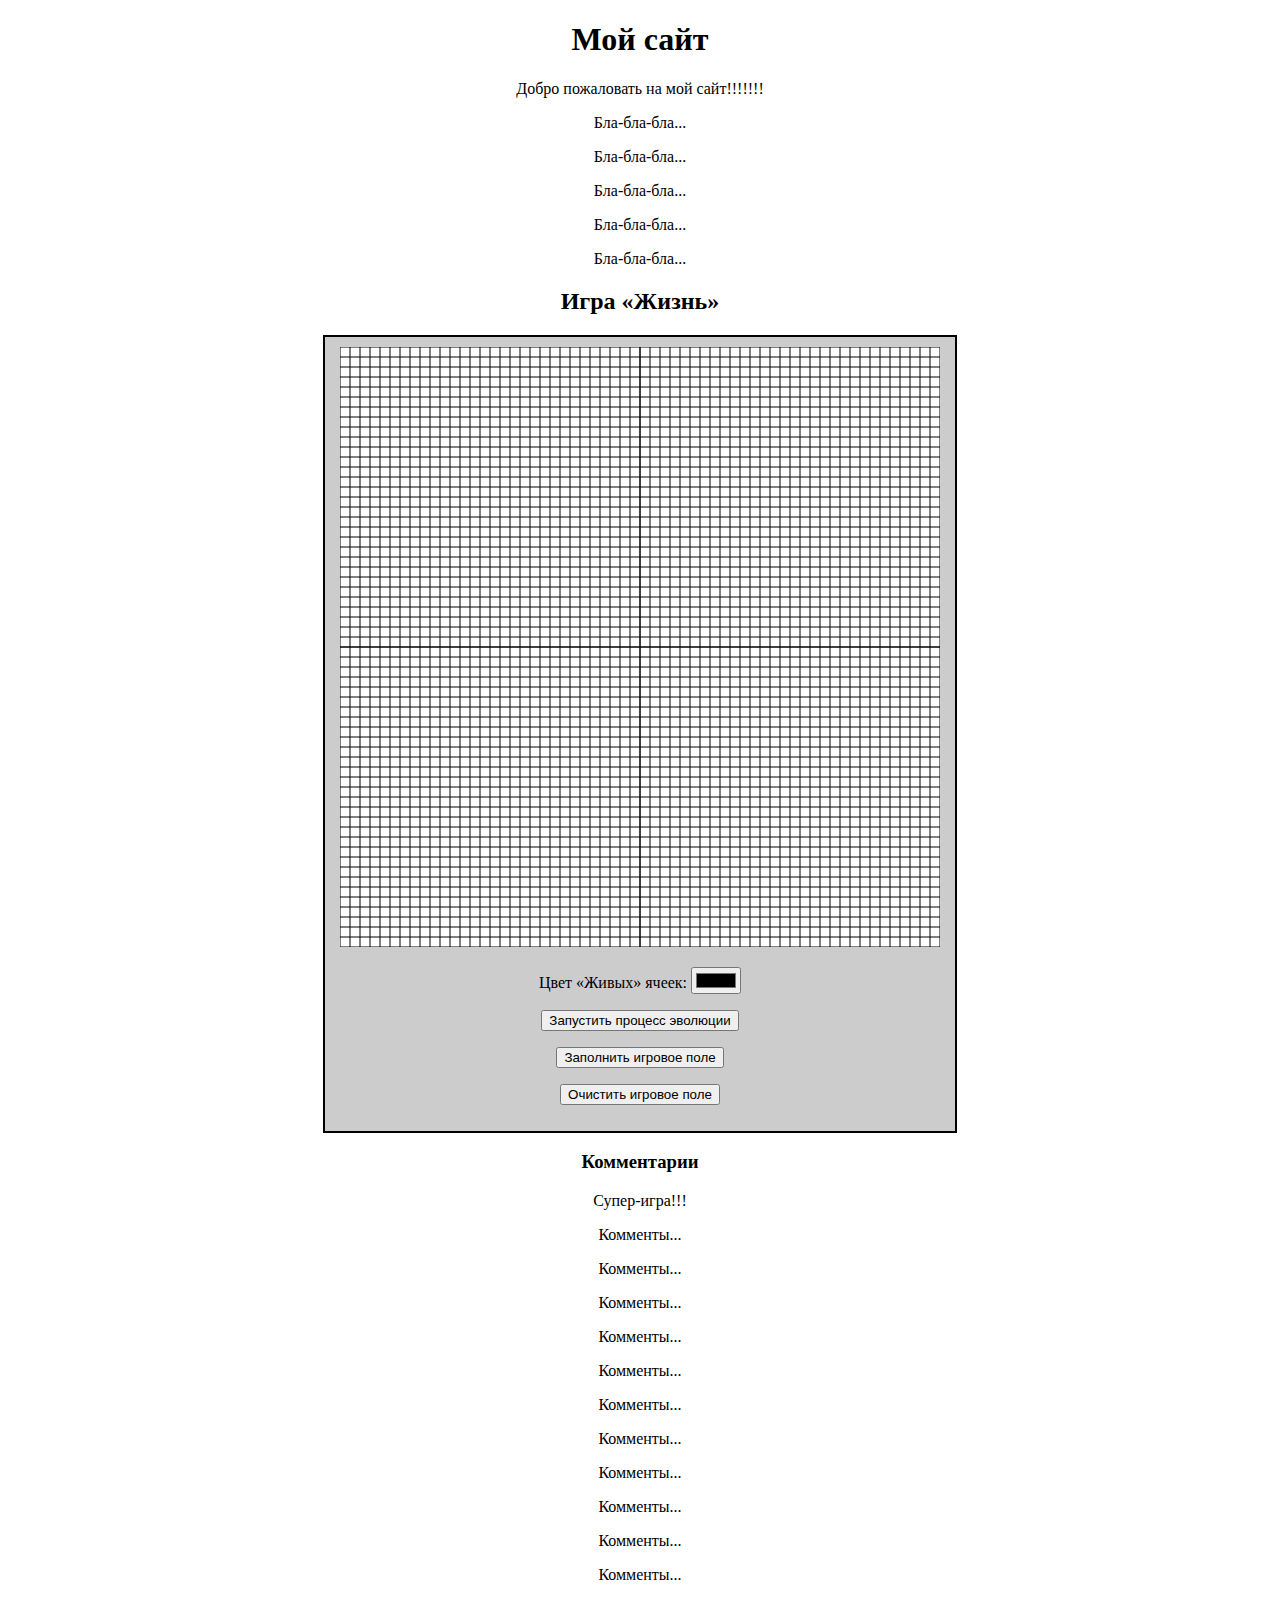
<file: index.html>
<!DOCTYPE html>
<html>
  <head>
    <title>Game Of Life</title>
    <meta charset="utf-8"/>
    <script src="gameOfLife.js" defer></script>
  </head>
  <body style="text-align:center;" disabled>
    <h1>Мой сайт</h1>
    <p>Добро пожаловать на мой сайт!!!!!!!</p>
    <p>Бла-бла-бла...</p>
    <p>Бла-бла-бла...</p>
    <p>Бла-бла-бла...</p>
    <p>Бла-бла-бла...</p>
    <p>Бла-бла-бла...</p>
    <h2>Игра «Жизнь»</h2> <!-- « (Alt + 0171), » (Alt + 0187), & (Alt + 38)  -->
    <div id="gameOfLife2021" style="background-color:#CCC;width:610px;border:2px solid black; margin:0 auto; padding:10px;"></div>
    <h3>Комментарии</h3>
    <p>Супер-игра!!!</p>
    <p>Комменты...</p>
    <p>Комменты...</p>
    <p>Комменты...</p>
    <p>Комменты...</p>
    <p>Комменты...</p>
    <p>Комменты...</p>
    <p>Комменты...</p>
    <p>Комменты...</p>
    <p>Комменты...</p>
    <p>Комменты...</p>
    <p>Комменты...</p>
    
  </body>
</html>
</file>
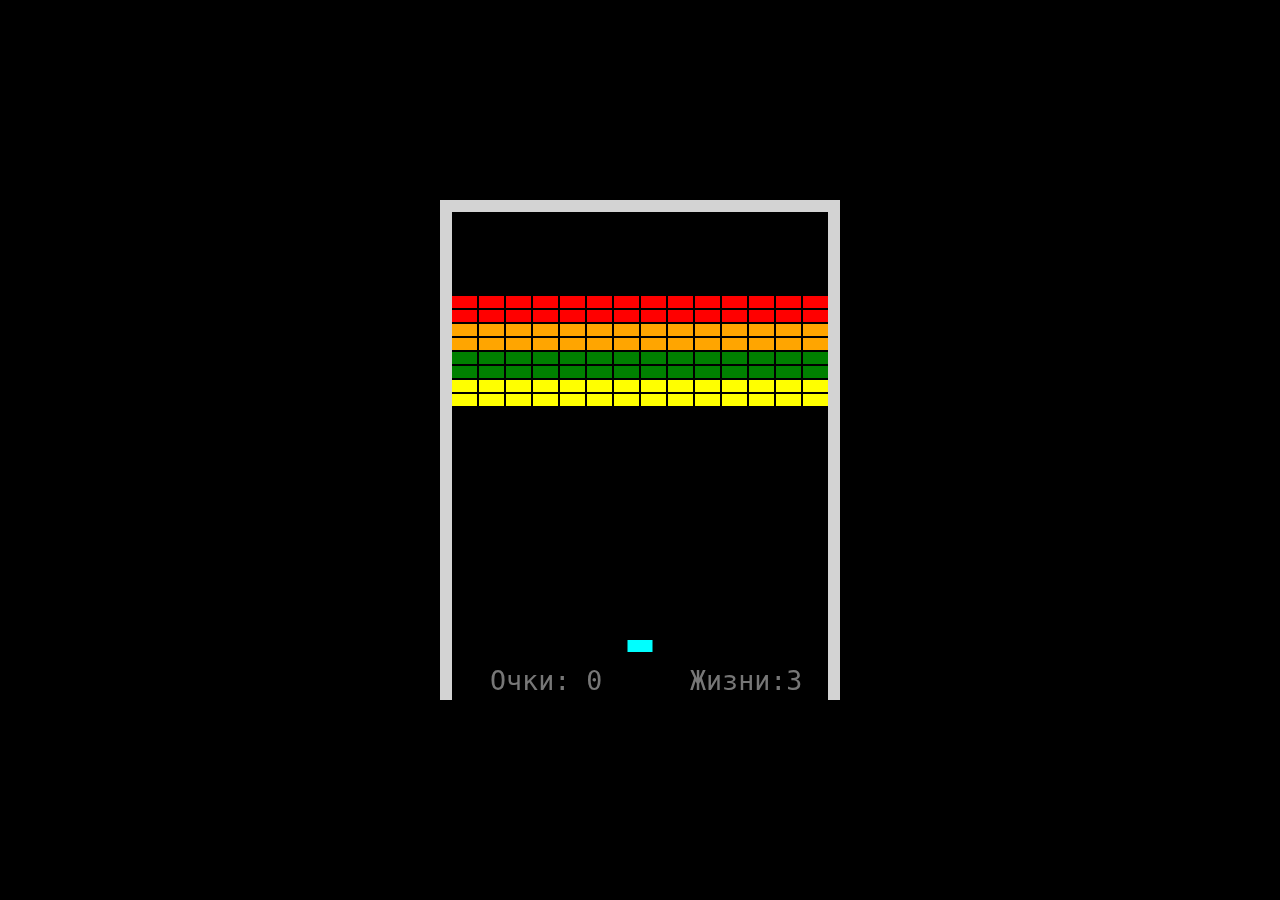
<file: breakout.html>
<!DOCTYPE html>
<html>

<head>
    <title>Basic Breakout HTML Game</title>
    <meta charset="UTF-8">
    <style>
        html,
        body {
            height: 100%;
            margin: 0;
        }

        body {
            background: black;
            display: flex;
            align-items: center;
            justify-content: center;
        }
    </style>
</head>

<body>
    <canvas width="400" height="500" id="game"></canvas>
    <script>
        // переменные для работы с холстом, на котором будет нарисована игра
        const canvas = document.getElementById('game');
        const context = canvas.getContext('2d');

        // каждый ряд состоит из 14 кирпичей. На уровне будут 6 пустых рядов, а затем 8 рядов с кирпичами
        // цвета кирпичей: красный, оранжевый, зелёный и жёлтый
        // буква в массиве означает цвет кирпича
        const level1 = [
            [],
            [],
            [],
            [],
            [],
            [],
            ['R', 'R', 'R', 'R', 'R', 'R', 'R', 'R', 'R', 'R', 'R', 'R', 'R', 'R'],
            ['R', 'R', 'R', 'R', 'R', 'R', 'R', 'R', 'R', 'R', 'R', 'R', 'R', 'R'],
            ['O', 'O', 'O', 'O', 'O', 'O', 'O', 'O', 'O', 'O', 'O', 'O', 'O', 'O'],
            ['O', 'O', 'O', 'O', 'O', 'O', 'O', 'O', 'O', 'O', 'O', 'O', 'O', 'O'],
            ['G', 'G', 'G', 'G', 'G', 'G', 'G', 'G', 'G', 'G', 'G', 'G', 'G', 'G'],
            ['G', 'G', 'G', 'G', 'G', 'G', 'G', 'G', 'G', 'G', 'G', 'G', 'G', 'G'],
            ['Y', 'Y', 'Y', 'Y', 'Y', 'Y', 'Y', 'Y', 'Y', 'Y', 'Y', 'Y', 'Y', 'Y'],
            ['Y', 'Y', 'Y', 'Y', 'Y', 'Y', 'Y', 'Y', 'Y', 'Y', 'Y', 'Y', 'Y', 'Y']
        ];

        // сопоставляем буквы (R, O, G, Y) с цветами
        const colorMap = {
            'R': 'red',
            'O': 'orange',
            'G': 'green',
            'Y': 'yellow'
        };

        // зазор в 2 пикселя между кирпичами, чтобы отделить их друг от друга
        const brickGap = 2;
        // размеры каждого кирпича
        const brickWidth = 25;
        const brickHeight = 12;

        // количество набранных очков за одну попытку
        score = 0;
        // количество жизней на старте
        lives = 3;
        // сколько очков нужно набрать до очередного увеличения платформы
        score_paddle = 25;
        // сколько очков нужно набрать до получения дополнительной жизни
        score_lives = 100;

        const wallSize = 12;

        // основной массив для игры
        const bricks = [];
        for (let row = 0; row < level1.length; row++) {
            for (let col = 0; col < level1[row].length; col++) {

                // находим цвет кирпича
                const colorCode = level1[row][col];

                // создаём новый элемент игрового массива — с координатами кирпича, цветом, шириной и высотой кирпича
                bricks.push({
                    x: wallSize + (brickWidth + brickGap) * col,
                    y: wallSize + (brickHeight + brickGap) * row,
                    color: colorMap[colorCode],
                    width: brickWidth,
                    height: brickHeight
                });
            }
        }

        // платформа, которой управляет игрок
        const paddle = {
            // ставим её внизу по центру поля
            x: canvas.width / 2 - brickWidth / 2,
            y: 440,

            // делаем её размером с кирпич
            width: brickWidth,
            height: brickHeight,

            // пока платформа никуда не движется, поэтому направление движения равно нулю
            dx: 0
        };

        // шарик, который отскакивает от платформы и уничтожает кирпичи
        const ball = {
            // стартовые координаты
            x: 130,
            y: 260,
            // высота и ширина (для простоты это будет квадратный шарик)
            width: 5,
            height: 5,

            // скорость шарика по обеим координатам
            speed: 2,

            // смещение шарика
            dx: 0,
            dy: 0
        };

        // проверка на пересечение объектов
        function collides(obj1, obj2) {
            return obj1.x < obj2.x + obj2.width &&
                obj1.x + obj1.width > obj2.x &&
                obj1.y < obj2.y + obj2.height &&
                obj1.y + obj1.height > obj2.y;
        }

        // главный цикл игры
        function loop() {
            // на каждом кадре — очищаем поле и рисуем всё заново
            requestAnimationFrame(loop);
            // очищение пикселей
            context.clearRect(0, 0, canvas.width, canvas.height);

            // двигаем платформу с нужной скоростью
            paddle.x += paddle.dx;

            // при этом смотрим, чтобы она не уехала за стены
            if (paddle.x < wallSize) {
                paddle.x = wallSize
            }
            else if (paddle.x + brickWidth > canvas.width - wallSize) {
                paddle.x = canvas.width - wallSize - brickWidth;
            }

            // шарик тоже двигается со своей скоростью
            ball.x += ball.dx;
            ball.y += ball.dy;

            // и его тоже нужно постоянно проверять, чтобы он не улетел за границы стен
            // смотрим левую и правую стенки
            if (ball.x < wallSize) {
                ball.x = wallSize;
                ball.dx *= -1;
            }
            else if (ball.x + ball.width > canvas.width - wallSize) {
                ball.x = canvas.width - wallSize - ball.width;
                ball.dx *= -1;
            }
            // проверяем верхнюю границу
            if (ball.y < wallSize) {
                ball.y = wallSize;
                ball.dy *= -1;
            }

            // перезагружаем шарик, если он улетел вниз, за край игрового поля
            if (ball.y > canvas.height) {

                lives -= 1;

                // устанавливаем дефолтные значения
                score = 0;
                score_paddle = 25;
                score_lives = 100;
                paddle.width = brickWidth

                if (lives <= 0) {

                    // рисуем чёрный прямоугольник посередине поля
                    context.fillStyle = 'black';
                    context.globalAlpha = 0.75;
                    context.fillRect(0, canvas.height / 2 - 30, canvas.width, 60);
                    // пишем надпись белым моноширинным шрифтом по центру
                    context.globalAlpha = 1;
                    context.fillStyle = 'white';
                    context.font = '36px monospace';
                    context.textAlign = 'center';
                    context.textBaseline = 'middle';
                    context.fillText('GAME OVER!', canvas.width / 2, canvas.height / 2);

                    // останавливаем игру
                    return;
                }

                ball.x = 130;
                ball.y = 260;
                ball.dx = 0;
                ball.dy = 0;
            }

            // проверяем, коснулся ли шарик платформы, которой управляет игрок. 
            // Если коснулся — меняем направление движения шарика по оси Y на противоположное
            if (collides(ball, paddle)) {
                //изменение направления движения шарика
                ball.dy *= -1;
                // сдвигаем шарик выше платформы, чтобы на следующем кадре 
                // это снова не засчиталось за столкновение
                ball.y = paddle.y - ball.height;
            }

            // проверяем, коснулся ли шарик цветного кирпича 
            // если коснулся — меняем направление движения шарика в зависимости от стенки касания
            for (let i = 0; i < bricks.length; i++) {
                // берём очередной кирпич
                const brick = bricks[i];

                // если было касание
                if (collides(ball, brick)) {

                    touchdown(brick);

                    // убираем кирпич из массива
                    bricks.splice(i, 1);

                    // если шарик коснулся кирпича сверху или снизу — 
                    // меняем направление движения шарика по оси Y
                    if (ball.y + ball.height - ball.speed <= brick.y ||
                        ball.y >= brick.y + brick.height - ball.speed) {
                        ball.dy *= -1;
                    }
                    // в противном случае меняем направление движения шарика по оси X
                    else {
                        ball.dx *= -1;
                    }
                    // как нашли касание — сразу выходим из цикла проверки
                    break;
                }
            }

            // рисуем стены
            context.fillStyle = 'lightgrey';
            context.fillRect(0, 0, canvas.width, wallSize);
            context.fillRect(0, 0, wallSize, canvas.height);
            context.fillRect(canvas.width - wallSize, 0, wallSize, canvas.height);

            // если шарик в движении — рисуем его
            if (ball.dx || ball.dy) {
                context.fillRect(ball.x, ball.y, ball.width, ball.height);
            }

            // рисуем кирпичи
            bricks.forEach(function (brick) {
                context.fillStyle = brick.color;
                context.fillRect(brick.x, brick.y, brick.width, brick.height);
            });

            // рисуем платформу
            context.fillStyle = 'cyan';
            context.fillRect(paddle.x, paddle.y, paddle.width, paddle.height);

            // Цвет текста — серый    
            context.fillStyle = "#777777";
            // Задаём размер и шрифт    
            context.font = "20pt monospace";
            // Сначала выводим рекорд    
            context.fillText('Очки: ' + score, 50, 490);
            // Затем — набранные очки    
            context.fillText('Жизни:' + lives, 250, 490);
        }

        // отслеживаем нажатия игрока на клавиши
        document.addEventListener('keydown', function (e) {
            // стрелка влево
            if (e.which === 37) {
                paddle.dx = -3;
            }
            // стрелка вправо
            else if (e.which === 39) {
                paddle.dx = 3;
            }

            // обрабатываем нажатие на пробел
            // если шарик не запущен — запускаем его из начальной точки, сверху вниз
            if (ball.dx === 0 && ball.dy === 0 && e.which === 32) {
                ball.dx = ball.speed;
                ball.dy = ball.speed;
            }
        });

        // как только игрок перестал нажимать клавиши со стрелками — останавливаем платформу
        document.addEventListener('keyup', function (e) {
            if (e.which === 37 || e.which === 39) {
                paddle.dx = 0;
            }
        });

        function touchdown(t_brick) {

            // начисляем очки в зависимости от цвета кирпича
            switch (t_brick.color) {
                case "yellow": { score += 1; break; }
                case "green": { score += 2; break; }
                case "orange": { score += 3; break; }
                case "red": { score += 4; }
            }

            // за каждые 25 очков — увеличиваем размер платформы на 2 пикселя
            if (score > score_paddle) {
                paddle.width += 2;
                score_paddle += 25;
            }

            // за каждые 100 очков в одной попытке — прибавляем ещё одну жизнь
            if (score > score_lives) {
                lives += 1;
                ball.speed += 1;
                // меняем скорость движения по осям
                if (ball.dx > 0) {
                    ball.dx = ball.speed;
                } else {
                    ball.dx = -1 * ball.speed
                }
                if (ball.dy > 0) {
                    ball.dy = ball.speed;
                } else {
                    ball.dy = -1 * ball.speed
                }
            }
            // следующее увеличение жизни — через 100 очков
            score_lives += 100;
        }

        // start the game
        requestAnimationFrame(loop);
    </script>
</body>

</html>
</file>
